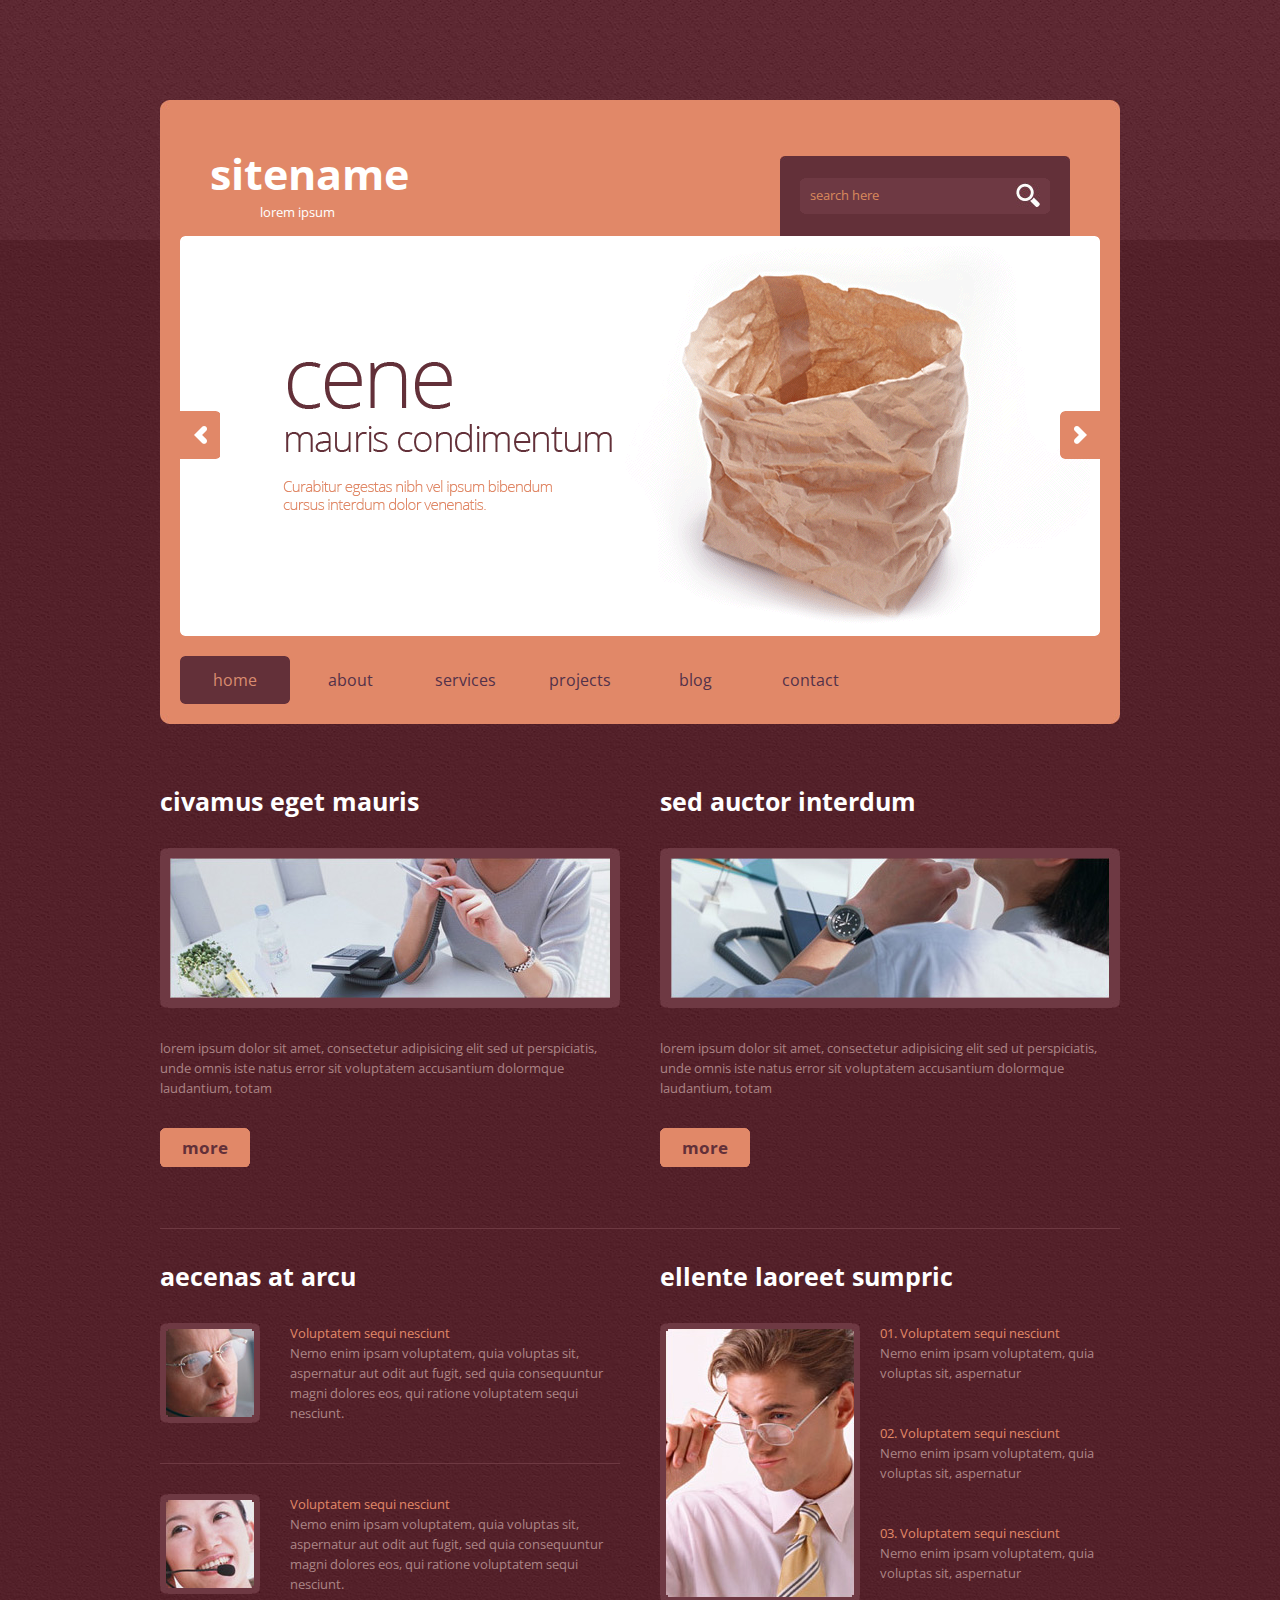
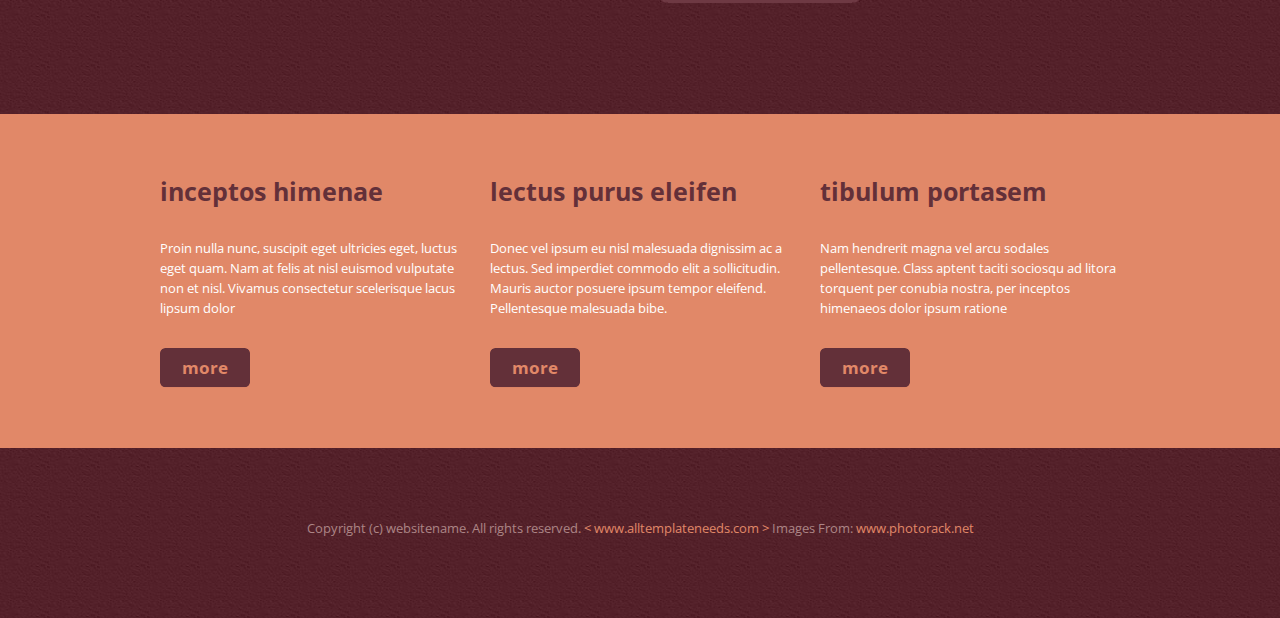
<file: HTML 37 Free Website Template - Free-CSS.com/TMPH00037/index.html>
<!DOCTYPE html PUBLIC "-//W3C//DTD XHTML 1.0 Transitional//EN" "http://www.w3.org/TR/xhtml1/DTD/xhtml1-transitional.dtd">
<html xmlns="http://www.w3.org/1999/xhtml">
<head>
<meta http-equiv="Content-Type" content="text/html; charset=utf-8" />
<title>TMPH00037</title>
<link href="css/style.css" rel="stylesheet" type="text/css" />
<link href='http://fonts.googleapis.com/css?family=Open+Sans' rel='stylesheet' type='text/css'>
<script type="text/javascript" src="js/jquery-1.9.1.js"></script>
<script type="text/javascript" src="js/jquery-ui.js"></script>
<script type="text/javascript" src="js/carouselScript.js"></script>
<link href="css/carousel.css" rel="stylesheet" type="text/css">

</head>
<body>
<div class="wrapper">
  <div class="top-strip">
    <div class="top-strip-cor1"></div>
    <div class="top-strip-cor2"></div>
    <div class="top-strip-cor3"></div>
    <div class="top-strip-cor4"></div>
    <div class="logo">
      <h1>sitename</h1>
      <h2>lorem ipsum</h2>
    </div>
    <div class="search-panel">
      <div class="search-panel-cor1"></div>
      <div class="search-panel-cor2"></div>
      <div class="search-box">
        <input name="" type="text" class="search-box-input"  value="search here"/>
        <div class="search-icon"></div>
      </div>
    </div>
    <div class="clearing"></div>
    
	
	<div class="banner-wrapper">
	
   <div id="carousel">
		<div id="slides">
				<ul>
						<li><img src="images/banner1.png"  alt="Slide 1"/></li>
						<li><img src="images/banner2.png"  alt="Slide 2"/></li>
						<li><img src="images/banner3.png"  alt="Slide 3"/></li>
				</ul>
				<div class="clear"></div>
		</div>
		<div class="clear"></div>
		<div id="buttons"> <a href="#" id="prev">prev</a> <a href="#" id="next">next</a>
				<div class="clear"></div>
		</div>
</div>
    </div>
    <div class="menu">
      <ul>
        <li><a class="active" href="index.html">home</a></li>
        <li><a href="about.html">about</a></li>
        <li><a href="services.html">services</a></li>
        <li><a href="projects.html">projects</a></li>
        <li><a href="#">blog</a></li>
        <li><a href="contact.html">contact</a></li>
      </ul>
    </div>
    <div class="clearing"></div>
  </div>
  <div class="clearing"></div>
  <!--- top strip div end -->
  <div class="panel-wrapper">
    <div class="panel marRight40">
      <div class="title">
        <h1>civamus eget mauris</h1>
      </div>
      <div class="imgbg">
        <div class="imgbg-corl"></div>
        <div class="imgbg-cor2"></div>
        <div class="imgbg-cor3"></div>
        <div class="imgbg-cor4"></div>
        <div class="img"><img src="images/img1.jpg"/></div>
      </div>
      <div class="content">
        <p>lorem ipsum dolor sit amet, consectetur adipisicing elit sed ut perspiciatis, unde omnis iste natus error sit voluptatem accusantium dolormque laudantium, totam </p>
      </div>
      <div class="morebutton"> <a href="#">more</a> </div>
    </div>
    <div class="panel ">
      <div class="title">
        <h1>sed auctor interdum</h1>
      </div>
      <div class="imgbg">
        <div class="imgbg-corl"></div>
        <div class="imgbg-cor2"></div>
        <div class="imgbg-cor3"></div>
        <div class="imgbg-cor4"></div>
        <div class="img"><img src="images/img2.jpg"/></div>
      </div>
      <div class="content">
        <p>lorem ipsum dolor sit amet, consectetur adipisicing elit sed ut perspiciatis, unde omnis iste natus error sit voluptatem accusantium dolormque laudantium, totam </p>
      </div>
      <div class="morebutton"> <a href="#">more</a> </div>
    </div>
  </div>
  <!--- panel wrapper div end -->
  <div class="page-wrapper">
  	<div class="primary-content marRight40">
    	<div class="panel">
        	<div class="title">
            <h1>aecenas at arcu </h1>
            </div>
            <div class="left marRight30">
            <div class="imgbg">
            <div class="imgbg-corl"></div>
            <div class="imgbg-cor2"></div>
            <div class="imgbg-cor3"></div>
            <div class="imgbg-cor4"></div>
            <div class="img"><img src="images/img3.jpg" /></div>
            </div>
        </div>
		<div class="right">
            <p><span>Voluptatem sequi nesciunt</span><br/>
Nemo enim ipsam voluptatem, quia voluptas sit, aspernatur aut odit aut fugit, sed quia consequuntur magni dolores eos, qui ratione voluptatem sequi nesciunt.</p>
            </div>
    </div>
	
	  	<div class="panel bdrBottom">
        	
            <div class="left marRight30">
            <div class="imgbg">
            <div class="imgbg-corl"></div>
            <div class="imgbg-cor2"></div>
            <div class="imgbg-cor3"></div>
            <div class="imgbg-cor4"></div>
            <div class="img"><img src="images/img4.jpg" /></div>
            </div>
        </div>
		<div class="right">
            <p><span>Voluptatem sequi nesciunt</span><br/>
Nemo enim ipsam voluptatem, quia voluptas sit, aspernatur aut odit aut fugit, sed quia consequuntur magni dolores eos, qui ratione voluptatem sequi nesciunt.</p>
            </div>
    </div>
	
  </div>
  <div class="sidebar">
  <div class="title">
  <h1>ellente laoreet sumpric </h1>
  </div>
  <div class="left marRight20">
  <div class="imgbg">
  <div class="imgbg-corl"></div>
  <div class="imgbg-cor2"></div>
  <div class="imgbg-cor3"></div>
  <div class="imgbg-cor4"></div>
  <div class="img"><img src="images/img5.jpg" /></div>
  </div>
  
  </div>
  <div class="right">
  <p><span>01. Voluptatem sequi nesciunt</span><br/>
Nemo enim ipsam voluptatem, quia voluptas sit, aspernatur </p>
<p><span>02. Voluptatem sequi nesciunt</span><br/>
Nemo enim ipsam voluptatem, quia voluptas sit, aspernatur </p>
<p><span>03. Voluptatem sequi nesciunt</span><br/>
Nemo enim ipsam voluptatem, quia voluptas sit, aspernatur </p>
  </div>
  </div>
  </div>
  <!--- page wrapper div end -->
 <div class="footer-wrapper">
 <div class="footer">
 <div class="panel marRight30">
 <div class="title">
 <h1>inceptos himenae</h1>
 </div>
 <div class="content">
 <p>Proin nulla nunc, suscipit eget ultricies eget, luctus eget quam. Nam at felis at nisl euismod vulputate non et nisl. Vivamus consectetur scelerisque lacus lipsum dolor</p>
 </div>
 <div class="btnmore"><a href="#">more</a></div>
 </div>
 
  <div class="panel marRight30">
 <div class="title">
 <h1>lectus purus eleifen</h1>
 </div>
 <div class="content">
 <p>Donec vel ipsum eu nisl malesuada dignissim ac a lectus. Sed imperdiet commodo elit a sollicitudin. Mauris auctor posuere ipsum tempor eleifend. Pellentesque malesuada bibe.</p>
 </div>
 <div class="btnmore"><a href="#">more</a></div>
 </div>
 
  <div class="panel">
 <div class="title">
 <h1>tibulum portasem</h1>
 </div>
 <div class="content">
 <p>Nam hendrerit magna vel arcu sodales pellentesque. Class aptent taciti sociosqu ad litora torquent per conubia nostra, per inceptos himenaeos dolor ipsum ratione </p>
 </div>
 <div class="btnmore"><a href="#">more</a></div>
 </div>
 
 </div>
 </div>
 <!--- footer wrapper div end -->
 <div class="copyright">
 <p>Copyright (c) websitename. All rights reserved. <a href="http://www.alltemplateneeds.com"> < www.alltemplateneeds.com ></a> Images From: <a href="http://www.photorack.net">www.photorack.net</a></p>
 </div>
</div>
<!--- wrapper div end -->
</body>
</html>
</file>
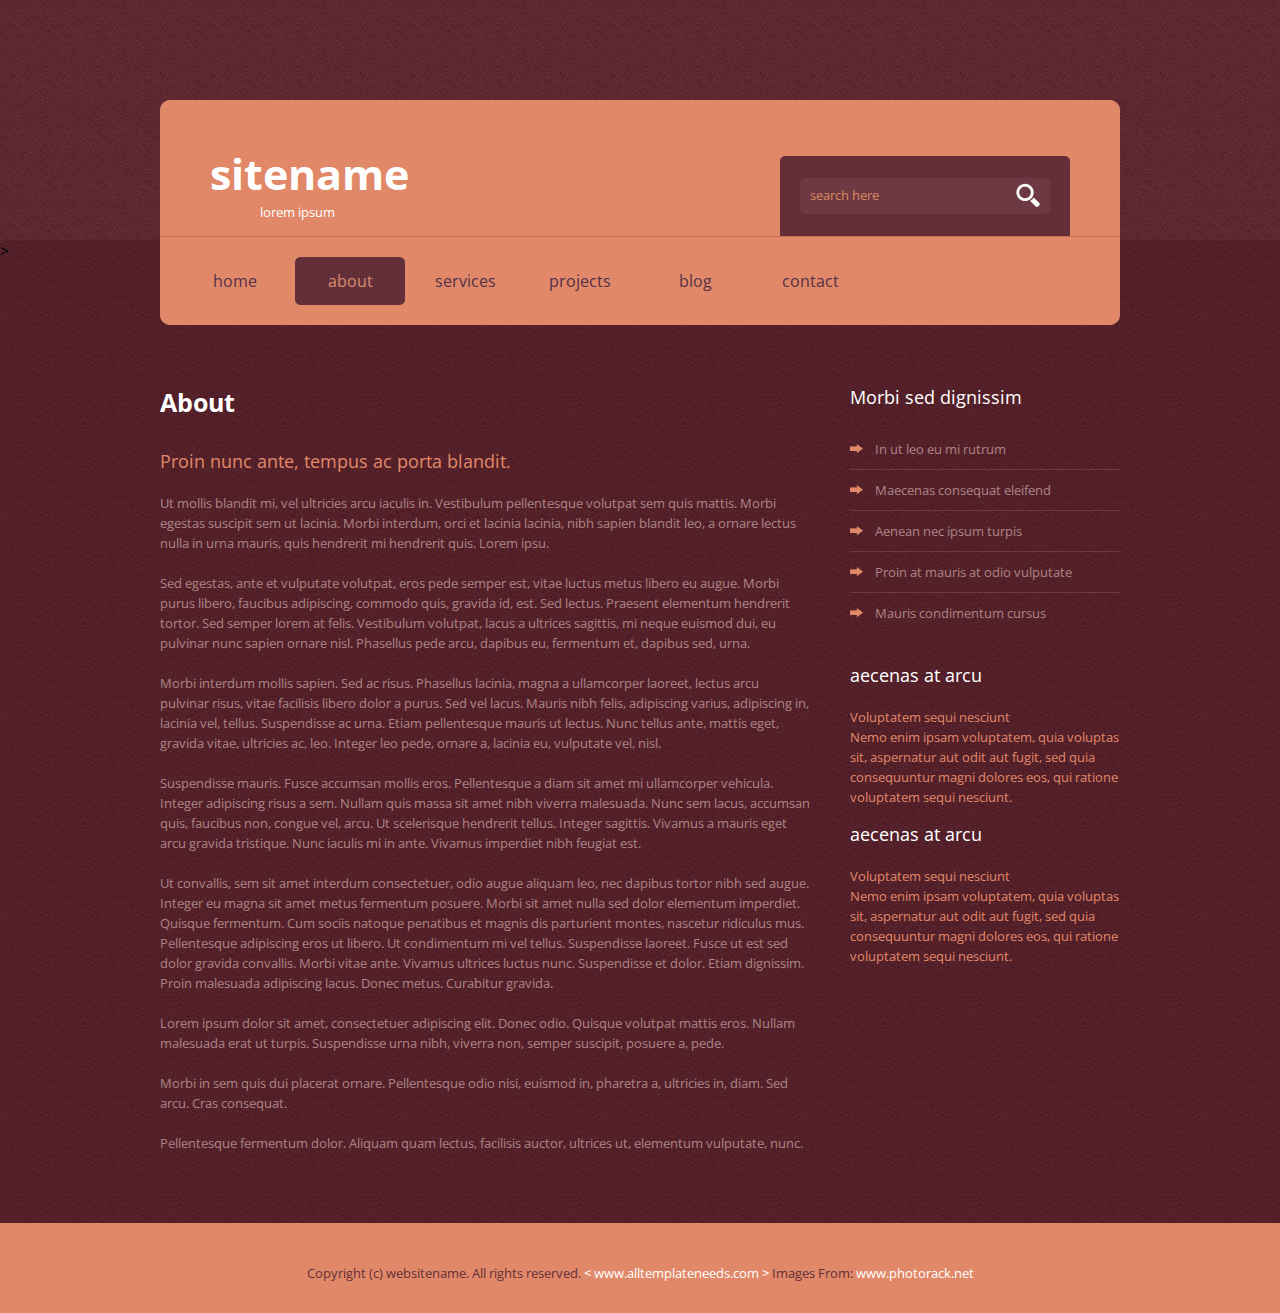
<file: HTML 37 Free Website Template - Free-CSS.com/TMPH00037/about.html>
<!DOCTYPE html PUBLIC "-//W3C//DTD XHTML 1.0 Transitional//EN" "http://www.w3.org/TR/xhtml1/DTD/xhtml1-transitional.dtd">
<html xmlns="http://www.w3.org/1999/xhtml">
<head>
<meta http-equiv="Content-Type" content="text/html; charset=utf-8" />
<title>TMPH00037</title>
<link href="css/style.css" rel="stylesheet" type="text/css" />
<link href='http://fonts.googleapis.com/css?family=Open+Sans' rel='stylesheet' type='text/css'>
</head>
<body>
<div class="wrapper">
  <div class="top-strip ">
    <div class="top-strip-cor1"></div>
    <div class="top-strip-cor2"></div>
    <div class="top-strip-cor3"></div>
    <div class="top-strip-cor4"></div>
    <div class="logo">
      <h1>sitename</h1>
      <h2>lorem ipsum</h2>
    </div>
    <div class="search-panel">
      <div class="search-panel-cor1"></div>
      <div class="search-panel-cor2"></div>
      <div class="search-box">
        <input name="" type="text" class="search-box-input"  value="search here"/>
        <div class="search-icon"></div>
      </div>
    </div>
    <div class="clearing"></div>
    
    <div class="menu padTop b-top ">
      <ul>
        <li><a  href="index.html">home</a></li>
        <li><a href="about.html" class="active">about</a></li>
        <li><a href="services.html">services</a></li>
        <li><a href="projects.html">projects</a></li>
        <li><a href="#">blog</a></li>
        <li><a href="contact.html">contact</a></li>
      </ul>
    </div>
    <div class="clearing"></div>
  </div>
  <div class="clearing"></div>
  <!--- top strip div end -->
  
  <!--- panel wrapper div end -->
<div class="page-wrapper">
 
 <div class="page">
	<div class="primary-col">
    	<div class="generic">
        	<div class="panel">
             	<div class="title">
                	<h1>About</h1>
                </div>
            	<div class="content">
            		<h2>Proin nunc ante, tempus ac porta blandit. </h2>
					<P>
Ut mollis blandit mi, vel ultricies arcu iaculis in. Vestibulum pellentesque volutpat sem quis mattis. Morbi egestas suscipit sem ut lacinia. Morbi interdum, orci et lacinia lacinia, nibh sapien blandit leo, a ornare lectus nulla in urna mauris, quis hendrerit mi hendrerit quis. Lorem ipsu.</P>
<p>Sed egestas, ante et vulputate volutpat, eros pede semper est, vitae luctus metus libero eu augue. Morbi purus libero, faucibus adipiscing, commodo quis, gravida id, est. Sed lectus. Praesent elementum hendrerit tortor. Sed semper lorem at felis. Vestibulum volutpat, lacus a ultrices sagittis, mi neque euismod dui, eu pulvinar nunc sapien ornare nisl. Phasellus pede arcu, dapibus eu, fermentum et, dapibus sed, urna.</p>
<p>Morbi interdum mollis sapien. Sed ac risus. Phasellus lacinia, magna a ullamcorper laoreet, lectus arcu pulvinar risus, vitae facilisis libero dolor a purus. Sed vel lacus. Mauris nibh felis, adipiscing varius, adipiscing in, lacinia vel, tellus. Suspendisse ac urna. Etiam pellentesque mauris ut lectus. Nunc tellus ante, mattis eget, gravida vitae, ultricies ac, leo. Integer leo pede, ornare a, lacinia eu, vulputate vel, nisl.</p>
<p>Suspendisse mauris. Fusce accumsan mollis eros. Pellentesque a diam sit amet mi ullamcorper vehicula. Integer adipiscing risus a sem. Nullam quis massa sit amet nibh viverra malesuada. Nunc sem lacus, accumsan quis, faucibus non, congue vel, arcu. Ut scelerisque hendrerit tellus. Integer sagittis. Vivamus a mauris eget arcu gravida tristique. Nunc iaculis mi in ante. Vivamus imperdiet nibh feugiat est.</p>
<p>Ut convallis, sem sit amet interdum consectetuer, odio augue aliquam leo, nec dapibus tortor nibh sed augue. Integer eu magna sit amet metus fermentum posuere. Morbi sit amet nulla sed dolor elementum imperdiet. Quisque fermentum. Cum sociis natoque penatibus et magnis dis parturient montes, nascetur ridiculus mus. Pellentesque adipiscing eros ut libero. Ut condimentum mi vel tellus. Suspendisse laoreet. Fusce ut est sed dolor gravida convallis. Morbi vitae ante. Vivamus ultrices luctus nunc. Suspendisse et dolor. Etiam dignissim. Proin malesuada adipiscing lacus. Donec metus. Curabitur gravida.</p>
<p>Lorem ipsum dolor sit amet, consectetuer adipiscing elit. Donec odio. Quisque volutpat mattis eros. Nullam malesuada erat ut turpis. Suspendisse urna nibh, viverra non, semper suscipit, posuere a, pede.</p>
<p>Morbi in sem quis dui placerat ornare. Pellentesque odio nisi, euismod in, pharetra a, ultricies in, diam. Sed arcu. Cras consequat.</p>
<p>Pellentesque fermentum dolor. Aliquam quam lectus, facilisis auctor, ultrices ut, elementum vulputate, nunc.</p>
                </div>
            </div>
        </div>
    </div><!----primary-col end--->
    <div class="right-section">
        <div class="clearing"></div>
        <div class="panel">
        	<div class="title">
            	
            	<h1>Morbi sed dignissim</h1>
            </div>
            <div class="content">
            	<ul>
                	<li><a href="#">In ut leo eu mi rutrum </a></li>
                    <li><a href="#">Maecenas consequat eleifend</a></li>
                    <li><a href="#">Aenean nec ipsum turpis</a></li>
                    <li><a href="#">Proin at mauris at odio vulputate</a></li>
                    <li class="-no-border-bottom"><a href="#">Mauris condimentum cursus</a></li>
                </ul>
            </div>
        </div>
        <div class="right-section">
    	<div class="panel">
        	<div class="title">
            <h1>aecenas at arcu </h1>
            </div>
            <div class="content">
            <p><span>Voluptatem sequi nesciunt</span><br/>
Nemo enim ipsam voluptatem, quia voluptas sit, aspernatur aut odit aut fugit, sed quia consequuntur magni dolores eos, qui ratione voluptatem sequi nesciunt.</p>
        </div>
    	</div>
    <div class="panel bdrBottom">
        	<div class="title">
            <h1>aecenas at arcu </h1>
            </div>
            <div class="content">
            <p><span>Voluptatem sequi nesciunt</span><br/>
Nemo enim ipsam voluptatem, quia voluptas sit, aspernatur aut odit aut fugit, sed quia consequuntur magni dolores eos, qui ratione voluptatem sequi nesciunt.</p>
        </div>
    	</div>
  </div>
        <div class="clearing"></div>
    </div>
    <!---right-section-end--->
</div> 
</div><!--- page wrapper div end -->
 
 <div class="foooter-inpage">
 <div class="copyright ">
 <p>Copyright (c) websitename. All rights reserved. <a href="http://www.alltemplateneeds.com"> < www.alltemplateneeds.com ></a> Images From: <a href="http://www.photorack.net">www.photorack.net</a></p>
 </div>
 </div><!--- footer div end -->
</div>
<!--- wrapper div end -->
</body>
</html>>
</file>
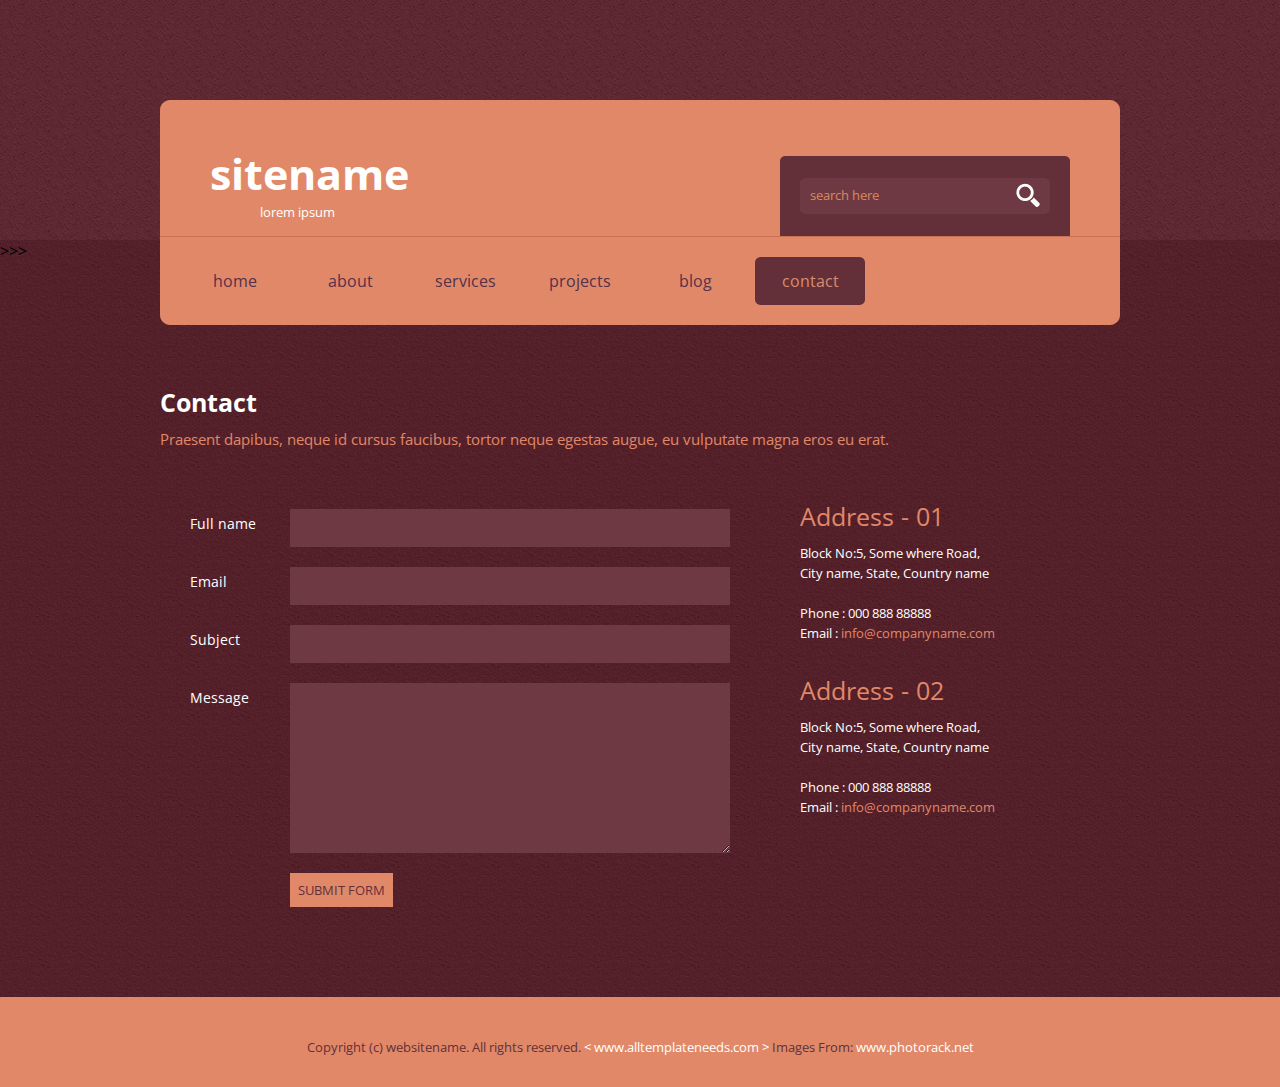
<file: HTML 37 Free Website Template - Free-CSS.com/TMPH00037/contact.html>
<!DOCTYPE html PUBLIC "-//W3C//DTD XHTML 1.0 Transitional//EN" "http://www.w3.org/TR/xhtml1/DTD/xhtml1-transitional.dtd">
<html xmlns="http://www.w3.org/1999/xhtml">
<head>
<meta http-equiv="Content-Type" content="text/html; charset=utf-8" />
<title>TMPH00037</title>
<link href="css/style.css" rel="stylesheet" type="text/css" />
<link href='http://fonts.googleapis.com/css?family=Open+Sans' rel='stylesheet' type='text/css'>
</head>
<body>
<div class="wrapper">
<div class="top-strip ">
  <div class="top-strip-cor1"></div>
  <div class="top-strip-cor2"></div>
  <div class="top-strip-cor3"></div>
  <div class="top-strip-cor4"></div>
  <div class="logo">
    <h1>sitename</h1>
    <h2>lorem ipsum</h2>
  </div>
  <div class="search-panel">
    <div class="search-panel-cor1"></div>
    <div class="search-panel-cor2"></div>
    <div class="search-box">
      <input name="" type="text" class="search-box-input"  value="search here"/>
      <div class="search-icon"></div>
    </div>
  </div>
  <div class="clearing"></div>
  <div class="menu padTop b-top ">
    <ul>
      <li><a  href="index.html">home</a></li>
      <li><a href="about.html">about</a></li>
      <li><a href="services.html" >services</a></li>
      <li><a href="projects.html">projects</a></li>
      <li><a href="#">blog</a></li>
      <li><a href="contact.html" class="active">contact</a></li>
    </ul>
  </div>
  <div class="clearing"></div>
</div>
<div class="clearing"></div>
<!--- top strip div end -->
  
  <!--- panel wrapper div end -->
<div class="page-wrapper">
 
 
 
 
 <div class="page-wrapper">
<div class="generic">
        	<div class="panel">
             	<div class="title">
                	<h1>Contact</h1>
                </div>
    <div class="content">
      <h2>Praesent dapibus, neque id cursus faucibus, tortor neque egestas augue, eu vulputate magna eros eu erat.</h2>
      <form>
        <div class="contact-form mar-top30">
          <label> <span>Full name</span>
          <input type="text" class="input_text" name="name" id="name"/>
          </label>
          <label> <span>Email</span>
          <input type="text" class="input_text" name="email" id="email"/>
          </label>
          <label> <span>Subject</span>
          <input type="text" class="input_text" name="subject" id="subject"/>
          </label>
          <label> <span>Message</span>
          <textarea class="message" name="feedback" id="feedback"></textarea>
          <input type="button" class="button" value="Submit Form" />
          </label>
        </div>
      </form>
      <div class="address">
        <div class="panel">
          <div class="title">
            <h1>Address - 01</h1>
          </div>
          <div class="content">
            <p>Block No:5, Some where Road,<br />
              City name, State, Country name</p>
            <p class="padTop"><span>Phone :</span> 000 888 88888</p>
            <p><span>Email :</span> <a href="mailto:info@companyname.com">info@companyname.com</a></p>
          </div>
        </div>
        <div class="panel marginTop">
          <div class="title">
            <h1>Address - 02</h1>
          </div>
          <div class="content">
            <p>Block No:5, Some where Road,<br />
              City name, State, Country name</p>
            <p class="padTop"><span>Phone :</span> 000 888 88888</p>
            <p><span>Email :</span> <a href="mailto:info@companyname.com">info@companyname.com</a></p>
          </div>
        </div>
      </div>
    </div>
            </div>
        </div>
</div>
 
 
 
 
 
 
 
 
 
 
 
 
 
 
 
 
 
 
 
 
 
 
 
 
 
 
 
 
  
</div><!--- page wrapper div end -->
 
 <div class="foooter-inpage">
 <div class="copyright ">
 <p>Copyright (c) websitename. All rights reserved. <a href="http://www.alltemplateneeds.com"> < www.alltemplateneeds.com ></a> Images From: <a href="http://www.photorack.net">www.photorack.net</a></p>
 </div>
 </div><!--- footer div end -->
</div>
<!--- wrapper div end -->
</body>
</html>>>>
</file>
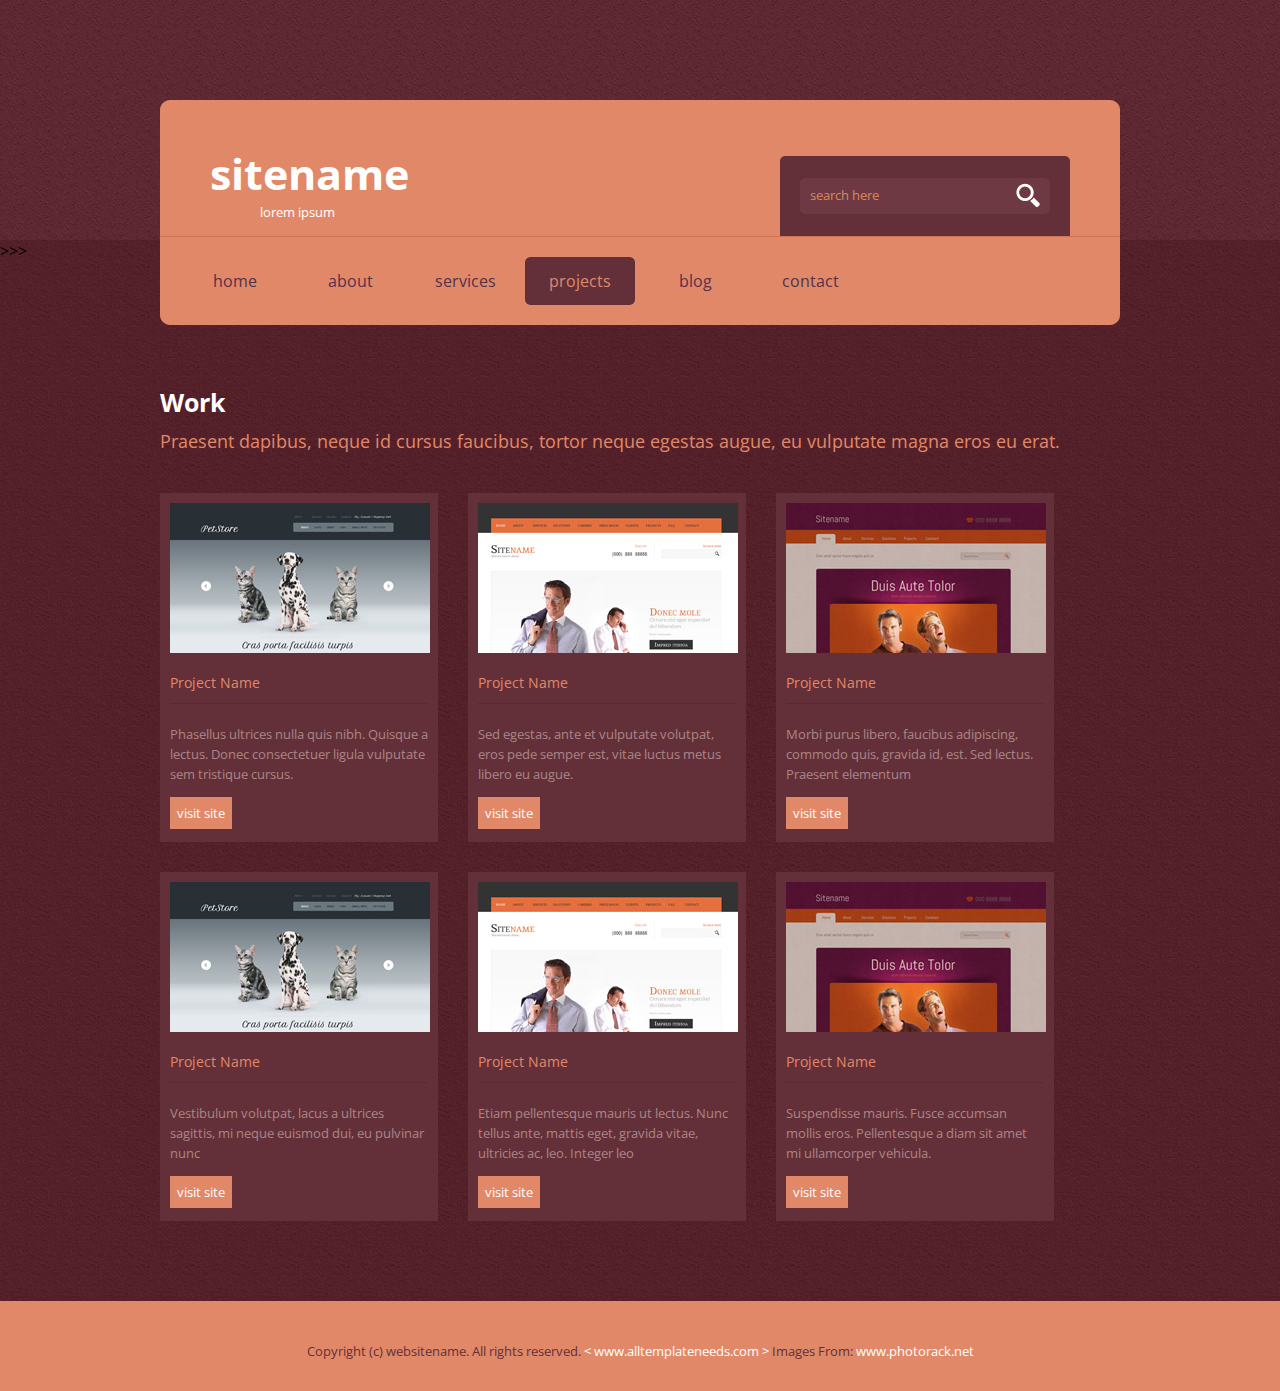
<file: HTML 37 Free Website Template - Free-CSS.com/TMPH00037/projects.html>
<!DOCTYPE html PUBLIC "-//W3C//DTD XHTML 1.0 Transitional//EN" "http://www.w3.org/TR/xhtml1/DTD/xhtml1-transitional.dtd">
<html xmlns="http://www.w3.org/1999/xhtml">
<head>
<meta http-equiv="Content-Type" content="text/html; charset=utf-8" />
<title>TMPH00037</title>
<link href="css/style.css" rel="stylesheet" type="text/css" />
<link href='http://fonts.googleapis.com/css?family=Open+Sans' rel='stylesheet' type='text/css'>
</head>
<body>
<div class="wrapper">
  <div class="top-strip ">
    <div class="top-strip-cor1"></div>
    <div class="top-strip-cor2"></div>
    <div class="top-strip-cor3"></div>
    <div class="top-strip-cor4"></div>
    <div class="logo">
      <h1>sitename</h1>
      <h2>lorem ipsum</h2>
    </div>
    <div class="search-panel">
      <div class="search-panel-cor1"></div>
      <div class="search-panel-cor2"></div>
      <div class="search-box">
        <input name="" type="text" class="search-box-input"  value="search here"/>
        <div class="search-icon"></div>
      </div>
    </div>
    <div class="clearing"></div>
    <div class="menu padTop b-top ">
      <ul>
        <li><a  href="index.html">home</a></li>
        <li><a href="about.html">about</a></li>
        <li><a href="services.html" >services</a></li>
        <li><a href="projects.html" class="active">projects</a></li>
        <li><a href="#">blog</a></li>
        <li><a href="contact.html">contact</a></li>
      </ul>
    </div>
    <div class="clearing"></div>
  </div>
  <div class="clearing"></div>
  <!--- top strip div end -->
  <!--- panel wrapper div end -->
  <div class="page-wrapper">
    <div class="portfolio">
      <div class="title">
        <h1>Work</h1>
        <h2>Praesent dapibus, neque id cursus faucibus, tortor neque egestas augue, eu vulputate magna eros eu erat.</h2>
      </div>
      <div class="panel marRight30">
        <div class="content"> <img src="images/img-10.jpg" />
          <p><span>Project Name</span></p>
          <p>Phasellus ultrices nulla quis nibh. Quisque a lectus. Donec consectetuer ligula vulputate sem tristique cursus.</p>
          <a href="#">visit site</a> </div>
      </div>
      <div class="panel marRight30">
        <div class="content"> <img src="images/img-11.jpg" />
          <p><span>Project Name</span></p>
          <p>Sed egestas, ante et vulputate volutpat, eros pede semper est, vitae luctus metus libero eu augue. </p>
          <a href="#">visit site</a> </div>
      </div>
      <div class="panel">
        <div class="content"> <img src="images/img-12.jpg" />
          <p><span>Project Name</span></p>
          <p>Morbi purus libero, faucibus adipiscing, commodo quis, gravida id, est. Sed lectus. Praesent elementum</p>
          <a href="#">visit site</a> </div>
      </div>
      <div class="panel marRight30">
        <div class="content"> <img src="images/img-10.jpg" />
          <p><span>Project Name</span></p>
          <p>Vestibulum volutpat, lacus a ultrices sagittis, mi neque euismod dui, eu pulvinar nunc </p>
          <a href="#">visit site</a> </div>
      </div>
      <div class="panel marRight30">
        <div class="content"> <img src="images/img-11.jpg" />
          <p><span>Project Name</span></p>
          <p>Etiam pellentesque mauris ut lectus. Nunc tellus ante, mattis eget, gravida vitae, ultricies ac, leo. Integer leo </p>
          <a href="#">visit site</a> </div>
      </div>
      <div class="panel">
        <div class="content"> <img src="images/img-12.jpg" />
          <p><span>Project Name</span></p>
          <p>Suspendisse mauris. Fusce accumsan mollis eros. Pellentesque a diam sit amet mi ullamcorper vehicula.</p>
          <a href="#">visit site</a> </div>
      </div>
    </div>
  </div>
  <!--- page wrapper div end -->
  <div class="foooter-inpage">
    <div class="copyright ">
      <p>Copyright (c) websitename. All rights reserved. <a href="http://www.alltemplateneeds.com"> < www.alltemplateneeds.com ></a> Images From: <a href="http://www.photorack.net">www.photorack.net</a></p>
    </div>
  </div>
  <!--- footer div end -->
</div>
<!--- wrapper div end -->
</body>
</html>
>>>
</file>
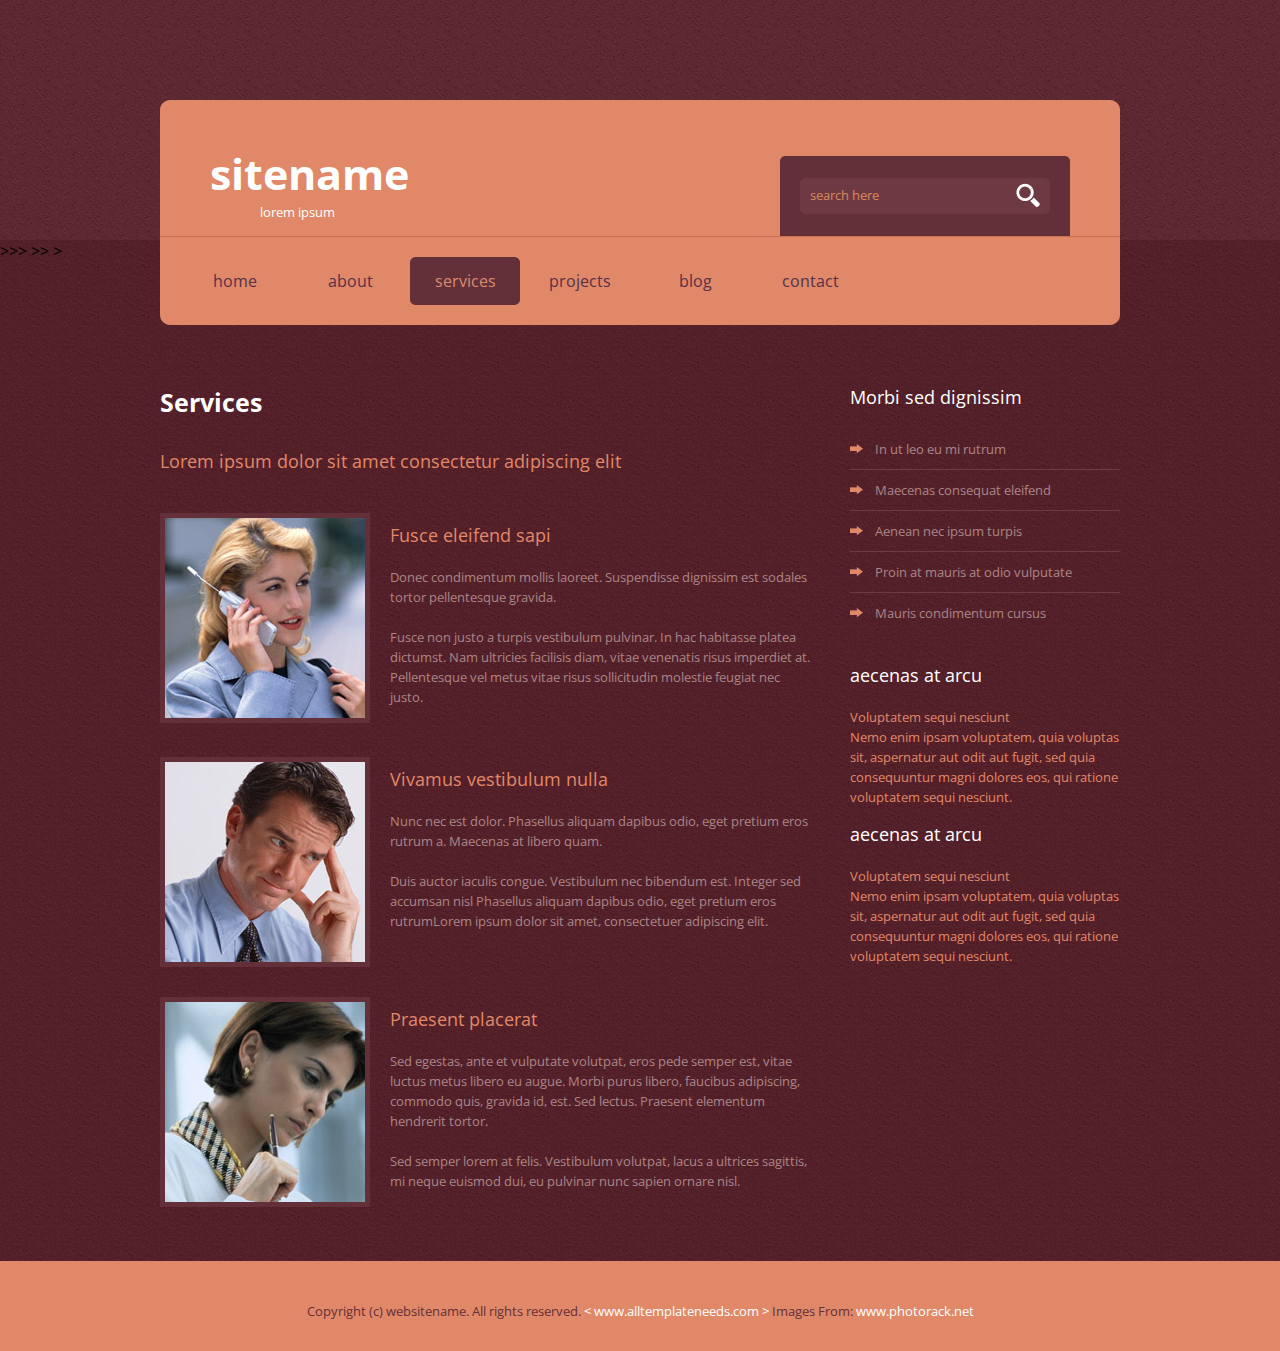
<file: HTML 37 Free Website Template - Free-CSS.com/TMPH00037/services.html>
<!DOCTYPE html PUBLIC "-//W3C//DTD XHTML 1.0 Transitional//EN" "http://www.w3.org/TR/xhtml1/DTD/xhtml1-transitional.dtd">
<html xmlns="http://www.w3.org/1999/xhtml">
<head>
<meta http-equiv="Content-Type" content="text/html; charset=utf-8" />
<title>TMPH00037</title>
<link href="css/style.css" rel="stylesheet" type="text/css" />
<link href='http://fonts.googleapis.com/css?family=Open+Sans' rel='stylesheet' type='text/css'>
</head>
<body>
<div class="wrapper">
<div class="top-strip ">
  <div class="top-strip-cor1"></div>
  <div class="top-strip-cor2"></div>
  <div class="top-strip-cor3"></div>
  <div class="top-strip-cor4"></div>
  <div class="logo">
    <h1>sitename</h1>
    <h2>lorem ipsum</h2>
  </div>
  <div class="search-panel">
    <div class="search-panel-cor1"></div>
    <div class="search-panel-cor2"></div>
    <div class="search-box">
      <input name="" type="text" class="search-box-input"  value="search here"/>
      <div class="search-icon"></div>
    </div>
  </div>
  <div class="clearing"></div>
  <div class="menu padTop b-top ">
    <ul>
      <li><a  href="index.html">home</a></li>
      <li><a href="about.html">about</a></li>
      <li><a href="services.html" class="active">services</a></li>
      <li><a href="projects.html">projects</a></li>
      <li><a href="#">blog</a></li>
      <li><a href="contact.html">contact</a></li>
    </ul>
  </div>
  <div class="clearing"></div>
</div>
<div class="clearing"></div>
<!--- top strip div end -->
  
  <!--- panel wrapper div end -->
<div class="page-wrapper">
 
 <div class="page">
	<div class="primary-col">
    	<div class="generic">
        	<div class="services">
             	<div class="title">
                	<h1>Services</h1>
                </div>
            	<div class="content">


     <div class="panel">
      <div class="title">
        <h2>Lorem ipsum dolor sit amet consectetur adipiscing elit </h2>
      </div>
      <div class="content mar-top30"> 
      <img src="images/img6.jpg" width="200" height="200" />
        <h2>Fusce eleifend sapi</h2>
        <p>Donec condimentum mollis laoreet. Suspendisse dignissim est sodales tortor pellentesque gravida.</p>
        <p>Fusce non justo a turpis vestibulum pulvinar. In hac habitasse platea dictumst. Nam ultricies facilisis diam, vitae venenatis risus imperdiet at. Pellentesque vel metus vitae risus sollicitudin molestie feugiat nec justo.</p>
      </div>
      <div class="clearing"></div>
      <div class="content marginTop"> 
      <img src="images/img7.jpg" width="200" height="200" />
        <h2>Vivamus vestibulum nulla</h2>
        <p>Nunc nec est dolor. Phasellus aliquam dapibus odio, eget pretium eros rutrum a. Maecenas at libero quam. </p>
        <p>Duis auctor iaculis congue. Vestibulum nec bibendum est. Integer sed accumsan nisl Phasellus aliquam dapibus odio, eget pretium eros rutrumLorem ipsum dolor sit amet, consectetuer adipiscing elit.</p>
      </div>
      <div class="clearing"></div>
      <div class="content marginTop">
      <img src="images/img8.jpg" width="200" height="200" />
        <h2>Praesent placerat</h2>
        <p>Sed egestas, ante et vulputate volutpat, eros pede semper est, vitae   luctus metus libero eu augue. Morbi purus libero, faucibus adipiscing,   commodo quis, gravida id, est. Sed lectus. Praesent elementum hendrerit   tortor. </p>
        <p>Sed semper lorem at felis. Vestibulum volutpat, lacus a ultrices   sagittis, mi neque euismod dui, eu pulvinar nunc sapien ornare nisl.</p>
      </div>
      <div class="clearing"></div>
    </div>







                </div>
            </div>
        </div>
    </div><!----primary-col end--->
    <div class="right-section">
        <div class="clearing"></div>
        <div class="panel">
        	<div class="title">
            	
            	<h1>Morbi sed dignissim</h1>
            </div>
            <div class="content">
            	<ul>
                	<li><a href="#">In ut leo eu mi rutrum </a></li>
                    <li><a href="#">Maecenas consequat eleifend</a></li>
                    <li><a href="#">Aenean nec ipsum turpis</a></li>
                    <li><a href="#">Proin at mauris at odio vulputate</a></li>
                    <li class="-no-border-bottom"><a href="#">Mauris condimentum cursus</a></li>
                </ul>
            </div>
        </div>
        <div class="right-section">
    	<div class="panel">
        	<div class="title">
            <h1>aecenas at arcu </h1>
            </div>
            <div class="content">
            <p><span>Voluptatem sequi nesciunt</span><br/>
Nemo enim ipsam voluptatem, quia voluptas sit, aspernatur aut odit aut fugit, sed quia consequuntur magni dolores eos, qui ratione voluptatem sequi nesciunt.</p>
        </div>
    	</div>
    <div class="panel bdrBottom">
        	<div class="title">
            <h1>aecenas at arcu </h1>
            </div>
            <div class="content">
            <p><span>Voluptatem sequi nesciunt</span><br/>
Nemo enim ipsam voluptatem, quia voluptas sit, aspernatur aut odit aut fugit, sed quia consequuntur magni dolores eos, qui ratione voluptatem sequi nesciunt.</p>
        </div>
    	</div>
  </div>
        <div class="clearing"></div>
    </div>
    <!---right-section-end--->
</div> 
</div><!--- page wrapper div end -->
 
 <div class="foooter-inpage">
 <div class="copyright ">
 <p>Copyright (c) websitename. All rights reserved. <a href="http://www.alltemplateneeds.com"> < www.alltemplateneeds.com ></a> Images From: <a href="http://www.photorack.net">www.photorack.net</a></p>
 </div>
 </div><!--- footer div end -->
</div>
<!--- wrapper div end -->
</body>
</html>>>>
>>
>
</file>
<file: HTML 37 Free Website Template - Free-CSS.com/TMPH00037/css/style.css>
*{ margin:0; padding:0; font-family:'Open Sans', sans-serif;}
body{ background:url(../images/pattern2.jpg);}
p {font-family:'Open Sans', sans-serif; color:#ac8586; font-size:13px; line-height:20px;}
ul li{ list-style:none; outline:none;}
img{ border:none; }
img{ border:none;}
h1{ font-family:'Open Sans', sans-serif; color:#ffffff; font-size:25px;}
a { text-decoration:none; color:#e18868;}
a:hover {color:#fff;}
/*-------------------------------------------------
CSS TWEAKS
-------------------------------------------------*/
.clearing { clear:both;}
.fltLeft { float:left;}
.flrRight { float:right;}
.marLeft30 { margin-left:30px;}
.marRight20 { margin-right:20px;}
.marRight30 { margin-right:30px;}
.marRight40 { margin-right:40px;}
.marginTop { margin-top:30px;}
.marginBottom { margin-bottom:60px;}
.padTop { padding-top:20px;}
.padBottom { padding-bottom:20px;}
.bdrBottom{border-bottom:none;}
.b-top { border-top:1px solid #cd7154;}
.wid960{ width:960px !important; }
.cor1{width:10px; height:10px; background:url(../images/cor1.gif) no-repeat left top; position:absolute; left:0px; top:0px;}
.cor2{width:10px; height:10px; background:url(../images/cor2.gif) no-repeat right top; position:absolute; right:0px; top:0px;}
.cor3{width:10px; height:10px; background:url(../images/cor3.gif) no-repeat left bottom; position:absolute; left:0px; bottom:0px;} 
.cor4{width:10px; height:10px; background:url(../images/cor4.gif) no-repeat right bottom; position:absolute; right:0px; bottom:0px;}

.panel{}
.content h2{ color:#e18868; font-size:15px; font-weight:normal; padding-bottom:20px; padding-top:10px;}
/*-------------------------------------------------
GENERAL CLASSES
-------------------------------------------------*/
.page-wrapper { width:960px; margin:0 auto; overflow:hidden; margin-top:30px;}
.generic{ float:left; overflow:hidden; width:100%;}
.panel {overflow:hidden;}
.title {}
.content { overflow:hidden; font-size:14px;}
.primary-col{ width:650px; overflow:hidden; float:left; margin-top:30px;}
.primary-col .title{ margin-bottom:20px;}
.primary-col .title h1{}
.primary-col .content h2{padding-bottom:20px; color:#e18868; font-size:18px; font-weight:normal;}
.primary-col .content P{ padding-bottom:20px;}
.primary-content { float:left; width:460px; overflow:hidden; }
.sidebar { float:left; width:460px; overflow:hidden;}

/*-------------------------------------------------
HEADER CLASSES
-------------------------------------------------*/
.wrapper{width:100%; background:url(../images/pattern1.jpg); padding-top:100px; height:140px;}
.top-strip{width:960px; margin:0 auto; background:#e18868; overflow:hidden;    position:relative; }
.top-strip-cor1{width:10px; height:10px; background:url(../images/cor1.gif) no-repeat left top; position:absolute; left:0px; top:0px;}
.top-strip-cor2{width:10px; height:10px; background:url(../images/cor2.gif) no-repeat right top; position:absolute; right:0px; top:0px;}
.top-strip-cor3{width:10px; height:10px; background:url(../images/cor3.gif) no-repeat left bottom; position:absolute; left:0px; bottom:0px;} 
.top-strip-cor4{width:10px; height:10px; background:url(../images/cor4.gif) no-repeat right bottom; position:absolute; right:0px; bottom:0px;}

.logo{margin-top:44px; padding-left:50px; float:left;}

.logo h1{font-size:43px; color:#ffffff; font-weight:bold;}
.logo h2{font-size:13px; color:#ffffff; font-weight:normal; padding-left:50px;}

.search-panel{width:290px; margin-top:56px; float:right; position:relative; margin-right:50px; background:#633039;}
.search-panel-mid{ background:#633039;  overflow:hidden;}
.search-panel-cor1{width:5px; height:5px; background:url(../images/search-cor-left.gif) no-repeat left top; position:absolute; left:0px; top:0px;}
.search-panel-cor2{width:5px; height:5px; background:url(../images/search-cor-right.gif) no-repeat right top; position:absolute; right:0px; top:0px;}
.search-box{width:250px; height:36px; background:url(../images/search-box.gif) no-repeat; margin:0 auto; margin-top:22px; margin-bottom:22px;}
.search-box-input{width:200px; float:left; height:35px; line-height:35px; padding-left:10px; color:#da895c; background:none; border:none;}
.search-icon{width:24px; height:24px; float:right; background:url(../images/icon-search.jpg); margin-top:5px; margin-right:10px;}


/*-------------------------------------------------
BANNER CLASSES
-------------------------------------------------*/
.banner-wrapper{width:920px; margin:0 auto;  overflow:hidden;  position:relative; margin-bottom:20px; background: url(../images/wrapper-bg.png) no-repeat; height:400px;}
.banner-cor1{width:5px; height:5px; background:url(../images/banner-cor1.gif) no-repeat left top; position:absolute; left:0px; top:0px;}
.banner-cor2{width:5px; height:5px; background:url(../images/banner-cor2.gif) no-repeat left top; position:absolute; right:0px; top:0px;}
.banner-cor3{width:5px; height:5px; background:url(../images/banner-cor3.gif) no-repeat left bottom; position:absolute; left:0px; bottom:0px;}
.banner-cor4{width:5px; height:5px; background:url(../images/banner-cor4.gif) no-repeat right bottom; position:absolute; right:0px; bottom:0px;}

.slider-icon-left{width:40px; height:48px; background:url(../images/silder-left.png) no-repeat; position:absolute; left:0px; top:176px;}
.slider-icon-right{width:40px; height:48px; background:url(../images/silder-right.png) no-repeat; position:absolute; right:0px; top:176px;}


.banner-content-wrapper{width:840px; margin:0 auto; margin-top:40px;}
.banner-content{width:410px; float:left; margin-top:70px;}
.banner-content h1{font-size:85px; color:#613238; font-weight:normal; line-height:65px; padding-left:40px;}
.banner-content h2{font-size:36px; color:#613238; font-weight:normal; padding-left:40px;}
.banner-content p{color:#e98671; font-size:16px; line-height:20px; padding-top:30px; padding-left:40px;}
.banner{width:400px; float:left;}

.menu{ width:100%; float:left; padding-left:20px; margin-bottom:20px;}
.menu ul li{float:left; width:110px; margin-right:5px;}
.menu ul li a{display:block; width:110px; height:48px; line-height:48px; text-align:center; color:#533149;}
.menu ul li a:hover{background:url(../images/nav-h.png) no-repeat; color:#d98c70;}
.menu ul li a.active{background:url(../images/nav-h.png) no-repeat; color:#d98c70;}

/*-------------------------------------------------
2 PANELS CLASSS
-------------------------------------------------*/
.panel-wrapper { width:960px; margin:0 auto; overflow:hidden; margin-top:60px; border-bottom:1px solid #6e3942;}
.panel-wrapper .panel { float:left; width:460px; margin-bottom:30px;}
.panel-wrapper .title { padding-bottom:30px;}
.panel-wrapper .imgbg{background:#6e3943; height:160px; position:relative; margin-bottom:30px;}
.panel-wrapper .imgbg-corl{background:url(../images/img-cor1.gif) no-repeat left top; width:8px; height:8px; position:absolute; left:0px; top:0px;}
.panel-wrapper .imgbg-cor2{background:url(../images/img-cor2.gif) no-repeat left top; width:8px; height:8px; position:absolute; right:0px; top:0px;}
.panel-wrapper .imgbg-cor3{background:url(../images/img-cor3.gif) no-repeat left top; width:8px; height:8px; position:absolute; left:0px; bottom:0px;}
.panel-wrapper .imgbg-cor4{background:url(../images/img-cor4.gif) no-repeat left top; width:8px; height:8px; position:absolute; right:0px; bottom:0px;}
.panel-wrapper .img{width:auto; height:140px; padding:10px;}
.panel-wrapper .content p{line-height:20px; margin-bottom:30px; }
.panel-wrapper .morebutton a{background:url(../images/btn-more-n.gif) no-repeat; width:90px; height:40px; line-height:40px; text-align:center; color:#633039; font-size:17px; font-weight:bold; display:block; padding-bottom:30px;}
.panel-wrapper .morebutton a:hover{background:url(../images/btn-more-h.gif) no-repeat; color:#e18868;}

/*-------------------------------------------------
PRIMARY CONTENT CLASSS
-------------------------------------------------*/
.primary-content .panel {border-bottom:1px solid #6e3942; }
.primary-content .bdrBottom{border-bottom:none;}
.primary-content .panel .bdrBottom{border-bottom:none;}
.primary-content .title { width:100%;}
.primary-content .left{width:100px; float:left; margin-top:30px;}
.primary-content .left .imgbg{background:#6e3943; height:100px; width:100px; position:relative; margin-bottom:40px; }
.primary-content .left .img{ float:left;  padding:6px;}
.primary-content .left .imgbg-corl{background:url(../images/img-cor1.gif) no-repeat left top; width:8px; height:8px; position:absolute; left:0px; top:0px;}
.primary-content .left .imgbg-cor2{background:url(../images/img-cor2.gif) no-repeat left top; width:8px; height:8px; position:absolute; right:0px; top:0px;}
.primary-content .left .imgbg-cor3{background:url(../images/img-cor3.gif) no-repeat left top; width:8px; height:8px; position:absolute; left:0px; bottom:0px;}
.primary-content .left .imgbg-cor4{background:url(../images/img-cor4.gif) no-repeat left top; width:8px; height:8px; position:absolute; right:0px; bottom:0px;}
.primary-content .right{width:330px; float:left; margin-top:30px;}
.primary-content .right p span{color:#e18868; }

/*-------------------------------------------------
SIDEBAR CLASSS    
-------------------------------------------------*/
.sidebar .panel{width:460px; float:left;}
.sidebar .title{width:100%;}
.sidebar .left{width:200px; float:left; margin-top:30px;}
.sidebar .left .imgbg{background:#6e3943; height:280px; width:200px; position:relative; margin-bottom:30px;}
.sidebar .left .img{ float:left;  padding:6px;}
.sidebar .left .imgbg-corl{background:url(../images/img-cor1.gif) no-repeat left top; width:8px; height:8px; position:absolute; left:0px; top:0px;}
.sidebar .left .imgbg-cor2{background:url(../images/img-cor2.gif) no-repeat left top; width:8px; height:8px; position:absolute; right:0px; top:0px;}
.sidebar .left .imgbg-cor3{background:url(../images/img-cor3.gif) no-repeat left top; width:8px; height:8px; position:absolute; left:0px; bottom:0px;}
.sidebar .left .imgbg-cor4{background:url(../images/img-cor4.gif) no-repeat left top; width:8px; height:8px; position:absolute; right:0px; bottom:0px;}
.sidebar .right{float:left; width:240px; margin-top:30px;}
.sidebar .right p{padding-bottom:40px;}
.sidebar .right p span{color:#e18868; }

/*-------------------------------------------------
RIGHT SECTION CLASSES
-------------------------------------------------*/
.right-section{ width:270px; overflow:hidden; float:right; padding-top:30px;}
.right-section .panel{background:none;}
.right-section h1{ color:#fff; font-size:18px; font-weight:normal;}
.search{margin-top:40px; overflow:hidden;float:right;}
.right-section .panel{ padding:0px;}
.right-section .panel .title{padding-bottom:20px;}
.right-section .panel .title span{float:left; padding-right:12px;}
.right-section .content ul li{border-bottom:#6e3942 solid 1px;color:#AC8586;line-height:40px; font-size:13px; background:url(../images/arrow.png) no-repeat left; padding-left:25px;}
.right-section .content ul li.-no-border-bottom{border-bottom:none;}
.right-section .content ul li a{ text-decoration:none;color:#AC8586;}
.right-section .content ul li a:hover{ text-decoration:none; color:#e18868;}
.right-section .content img{float:left;}
.right-section .content .recentPost{ float:right; width:130px; line-height:18px;}
.right-section .content .recentPost a{ text-decoration:none; color:#1da1df; float:left; padding-top:20px;}
.right-section .content .recentPost a:hover{ color:#1a202c;}
.right-section .content p{color:#e18868;float:right; padding-bottom:15px;}

/*-------------------------------------------------
SERVICES CLASSS    
-------------------------------------------------*/
.services { width:650px; overflow:hidden; float:left;}
.services .panel{ overflow:hidden;}
.services .panel .title{}
.services .panel .content img{float:left; margin-right:20px; background:#633039; padding:5px;}
.services .panel .content p{}
.services .panel .content h2{}
/*-------------------------------------------------
CONTACT FORM CLASSS
-------------------------------------------------*/

.contact-form {padding:30px; width:550px; float:left;}
.contact-form label {display: block; padding:10px 0 10px 0;}
.contact-form label span {display: block; color:#fff;font-size:14px; float:left; width:80px; text-align:left; padding:5px 20px 0 0;}
.contact-form .input_text {padding:10px 10px;width:420px;background:#6e3943;border:none; color:#939191;}
.contact-form .message{padding:10px 10px;width:420px; background:#6e3943; border:none;overflow:hidden;height:150px; color:#939191; font-size:14px;}
.contact-form .button{padding:8px;background:#e18868; color:#633039; text-transform:uppercase; font-family:'Open Sans', sans-serif; border:0px solid;margin-left:100px;margin-top:20px;}

.address {width:320px;float:right; padding-top:30px;}
.address .panel { border:none; color:#9b9e9a;}
.address .panel .title h1 {  color:#e18868; padding-bottom:10px; font-weight:normal;}
.address .panel .content p{color:#fff;}
.address .panel .content p span { color:#fff;}

/*-------------------------------------------------
PORTFOLIO CLASSES
-------------------------------------------------*/

.portfolio { overflow:hidden; width:960px; margin:0 auto; padding-top:30px;}
.portfolio .title h2{ font-size:18px; font-weight:normal; padding-bottom:10px; margin-bottom:30px; padding-top:10px; color:#e18868;}
.portfolio .panel { width:278px; border:none;  background:#633039; float:left; margin-bottom:30px; }
.portfolio .panel .content { padding:10px; padding-bottom:20px;}
.portfolio .panel .content p{ padding-bottom:20px;}
.portfolio .panel .content p span{ padding-bottom:10px; padding-top:10px; border-bottom: 1px solid #592a32;  color:#e18868; display:block; font-size:14px;}
.portfolio .panel .content a {background:#e18868; padding:7px; text-decoration:none; font-family:'Open Sans', sans-serif; color:#ffffff; font-weight:normal; font-size:13px;}
.portfolio .panel .content a:hover { background:#572931;}
.portfolio .panel .content img{ padding-bottom:10px;}


/*-------------------------------------------------
FOOTER CLASSS    
-------------------------------------------------*/

.footer-wrapper{width:100%; margin-top:80px;background:#e18868; overflow:hidden; height:auto;}
.footer{width:960px; padding-top:60px; margin:0 auto;}
.footer .panel{width:300px; float:left;}
.footer .title h1{width:100%; padding-bottom:30px; color:#633039;}
.footer .content p{color:#ffffff; padding-bottom:30px;}
.footer .btnmore a{background:url(../images/btn-footer-more-n.gif) no-repeat; width:90px; height:40px; color:#e18868; display:block; text-align:center; line-height:40px; font-size:17px; font-weight:bold; margin-bottom:60px;}
.footer .btnmore a:hover{background:url(../images/btn-footer-more-h.gif) no-repeat;  color:#633039;}
.copyright {margin-top:50px;}
.copyright p{width:960px; text-align:center; height:60px; line-height:60px; margin:0 auto; padding-bottom:60px;}
.copyright a{color:#e18868;}
.copyright a:hover{color:#ffffff;}

.foooter-inpage {margin-top:50px; background:#e18868; padding-top:20px;}
.foooter-inpage .copyright{margin:0 auto; width:960px;}
.foooter-inpage .copyright p{width:960px; text-align:center; height:60px; line-height:60px; margin:0 auto; padding-bottom:10px; color:#633039;}
.foooter-inpage .copyright a{color:#fff;}
.foooter-inpage .copyright a:hover{color:#633039;}
</file>
<file: HTML 37 Free Website Template - Free-CSS.com/TMPH00037/css/carousel.css>
#carousel { width:920px; height:400px; margin:0 auto; overflow:hidden; position:relative; text-align:center; }
#slides { overflow:hidden; /* fix ie overflow issue */ position:relative; width:920px; height:400px;}
/* remove the list styles, width : item width * total items */	
#slides ul { position:relative; left:0; top:0; list-style:none; margin:0; padding:0; width:920px; }
/* width of the item, in this case I put 250x250x gif */
#slides li { width:920px; height:400pxpx; float:left; display: block; position: absolute; }
#slides li img { }
/* Styling for prev and next buttons */
#buttons { position:absolute; top:175px; width:920px; }
#buttons a { display:block; width:40px; height:51px; text-indent:-999em; outline:0; }
a#prev { background:url(../images/silder-left.png) no-repeat; float:left; }
a#prev:hover { }
a#next { background:url(../images/silder-right.png) no-repeat; float:right; }
a#next:hover { }
.clear { clear:both }
</file>
